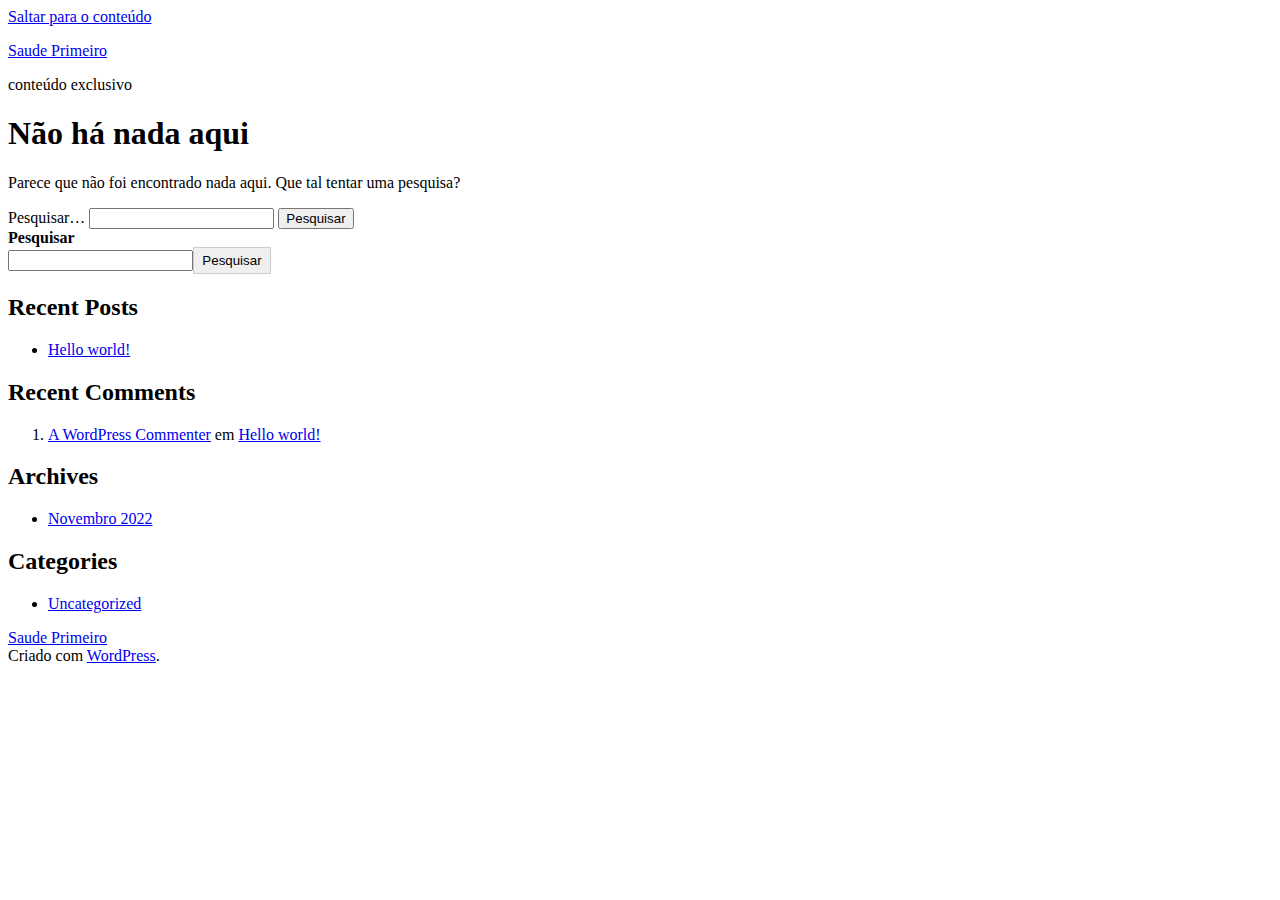
<file: saudeprimeiro.org/coquetel-espanhol/Trident/index.html>
<!doctype html>
<html lang="pt-PT" >
<head>
	<meta charset="UTF-8" />
	<meta name="viewport" content="width=device-width, initial-scale=1" />
	<title>Página não encontrada &#8211; Saude Primeiro</title>
<meta name='robots' content='max-image-preview:large' />
<link rel="alternate" type="application/rss+xml" title="Saude Primeiro &raquo; Feed" href="https://saudeprimeiro.org/feed/" />
<link rel="alternate" type="application/rss+xml" title="Saude Primeiro &raquo; Feed de comentários" href="https://saudeprimeiro.org/comments/feed/" />
<script>
window._wpemojiSettings = {"baseUrl":"https:\/\/s.w.org\/images\/core\/emoji\/14.0.0\/72x72\/","ext":".png","svgUrl":"https:\/\/s.w.org\/images\/core\/emoji\/14.0.0\/svg\/","svgExt":".svg","source":{"concatemoji":"https:\/\/saudeprimeiro.org\/wp-includes\/js\/wp-emoji-release.min.js?ver=6.1.1"}};
/*! This file is auto-generated */
!function(e,a,t){var n,r,o,i=a.createElement("canvas"),p=i.getContext&&i.getContext("2d");function s(e,t){var a=String.fromCharCode,e=(p.clearRect(0,0,i.width,i.height),p.fillText(a.apply(this,e),0,0),i.toDataURL());return p.clearRect(0,0,i.width,i.height),p.fillText(a.apply(this,t),0,0),e===i.toDataURL()}function c(e){var t=a.createElement("script");t.src=e,t.defer=t.type="text/javascript",a.getElementsByTagName("head")[0].appendChild(t)}for(o=Array("flag","emoji"),t.supports={everything:!0,everythingExceptFlag:!0},r=0;r<o.length;r++)t.supports[o[r]]=function(e){if(p&&p.fillText)switch(p.textBaseline="top",p.font="600 32px Arial",e){case"flag":return s([127987,65039,8205,9895,65039],[127987,65039,8203,9895,65039])?!1:!s([55356,56826,55356,56819],[55356,56826,8203,55356,56819])&&!s([55356,57332,56128,56423,56128,56418,56128,56421,56128,56430,56128,56423,56128,56447],[55356,57332,8203,56128,56423,8203,56128,56418,8203,56128,56421,8203,56128,56430,8203,56128,56423,8203,56128,56447]);case"emoji":return!s([129777,127995,8205,129778,127999],[129777,127995,8203,129778,127999])}return!1}(o[r]),t.supports.everything=t.supports.everything&&t.supports[o[r]],"flag"!==o[r]&&(t.supports.everythingExceptFlag=t.supports.everythingExceptFlag&&t.supports[o[r]]);t.supports.everythingExceptFlag=t.supports.everythingExceptFlag&&!t.supports.flag,t.DOMReady=!1,t.readyCallback=function(){t.DOMReady=!0},t.supports.everything||(n=function(){t.readyCallback()},a.addEventListener?(a.addEventListener("DOMContentLoaded",n,!1),e.addEventListener("load",n,!1)):(e.attachEvent("onload",n),a.attachEvent("onreadystatechange",function(){"complete"===a.readyState&&t.readyCallback()})),(e=t.source||{}).concatemoji?c(e.concatemoji):e.wpemoji&&e.twemoji&&(c(e.twemoji),c(e.wpemoji)))}(window,document,window._wpemojiSettings);
</script>
<style>
img.wp-smiley,
img.emoji {
	display: inline !important;
	border: none !important;
	box-shadow: none !important;
	height: 1em !important;
	width: 1em !important;
	margin: 0 0.07em !important;
	vertical-align: -0.1em !important;
	background: none !important;
	padding: 0 !important;
}
</style>
	<link rel='stylesheet' id='wp-block-library-css' href='https://saudeprimeiro.org/wp-includes/css/dist/block-library/style.min.css?ver=6.1.1' media='all' />
<style id='wp-block-library-theme-inline-css'>
.wp-block-audio figcaption{color:#555;font-size:13px;text-align:center}.is-dark-theme .wp-block-audio figcaption{color:hsla(0,0%,100%,.65)}.wp-block-audio{margin:0 0 1em}.wp-block-code{border:1px solid #ccc;border-radius:4px;font-family:Menlo,Consolas,monaco,monospace;padding:.8em 1em}.wp-block-embed figcaption{color:#555;font-size:13px;text-align:center}.is-dark-theme .wp-block-embed figcaption{color:hsla(0,0%,100%,.65)}.wp-block-embed{margin:0 0 1em}.blocks-gallery-caption{color:#555;font-size:13px;text-align:center}.is-dark-theme .blocks-gallery-caption{color:hsla(0,0%,100%,.65)}.wp-block-image figcaption{color:#555;font-size:13px;text-align:center}.is-dark-theme .wp-block-image figcaption{color:hsla(0,0%,100%,.65)}.wp-block-image{margin:0 0 1em}.wp-block-pullquote{border-top:4px solid;border-bottom:4px solid;margin-bottom:1.75em;color:currentColor}.wp-block-pullquote__citation,.wp-block-pullquote cite,.wp-block-pullquote footer{color:currentColor;text-transform:uppercase;font-size:.8125em;font-style:normal}.wp-block-quote{border-left:.25em solid;margin:0 0 1.75em;padding-left:1em}.wp-block-quote cite,.wp-block-quote footer{color:currentColor;font-size:.8125em;position:relative;font-style:normal}.wp-block-quote.has-text-align-right{border-left:none;border-right:.25em solid;padding-left:0;padding-right:1em}.wp-block-quote.has-text-align-center{border:none;padding-left:0}.wp-block-quote.is-large,.wp-block-quote.is-style-large,.wp-block-quote.is-style-plain{border:none}.wp-block-search .wp-block-search__label{font-weight:700}.wp-block-search__button{border:1px solid #ccc;padding:.375em .625em}:where(.wp-block-group.has-background){padding:1.25em 2.375em}.wp-block-separator.has-css-opacity{opacity:.4}.wp-block-separator{border:none;border-bottom:2px solid;margin-left:auto;margin-right:auto}.wp-block-separator.has-alpha-channel-opacity{opacity:1}.wp-block-separator:not(.is-style-wide):not(.is-style-dots){width:100px}.wp-block-separator.has-background:not(.is-style-dots){border-bottom:none;height:1px}.wp-block-separator.has-background:not(.is-style-wide):not(.is-style-dots){height:2px}.wp-block-table{margin:"0 0 1em 0"}.wp-block-table thead{border-bottom:3px solid}.wp-block-table tfoot{border-top:3px solid}.wp-block-table td,.wp-block-table th{word-break:normal}.wp-block-table figcaption{color:#555;font-size:13px;text-align:center}.is-dark-theme .wp-block-table figcaption{color:hsla(0,0%,100%,.65)}.wp-block-video figcaption{color:#555;font-size:13px;text-align:center}.is-dark-theme .wp-block-video figcaption{color:hsla(0,0%,100%,.65)}.wp-block-video{margin:0 0 1em}.wp-block-template-part.has-background{padding:1.25em 2.375em;margin-top:0;margin-bottom:0}
</style>
<link rel='stylesheet' id='classic-theme-styles-css' href='https://saudeprimeiro.org/wp-includes/css/classic-themes.min.css?ver=1' media='all' />
<style id='global-styles-inline-css'>
body{--wp--preset--color--black: #000000;--wp--preset--color--cyan-bluish-gray: #abb8c3;--wp--preset--color--white: #FFFFFF;--wp--preset--color--pale-pink: #f78da7;--wp--preset--color--vivid-red: #cf2e2e;--wp--preset--color--luminous-vivid-orange: #ff6900;--wp--preset--color--luminous-vivid-amber: #fcb900;--wp--preset--color--light-green-cyan: #7bdcb5;--wp--preset--color--vivid-green-cyan: #00d084;--wp--preset--color--pale-cyan-blue: #8ed1fc;--wp--preset--color--vivid-cyan-blue: #0693e3;--wp--preset--color--vivid-purple: #9b51e0;--wp--preset--color--dark-gray: #28303D;--wp--preset--color--gray: #39414D;--wp--preset--color--green: #D1E4DD;--wp--preset--color--blue: #D1DFE4;--wp--preset--color--purple: #D1D1E4;--wp--preset--color--red: #E4D1D1;--wp--preset--color--orange: #E4DAD1;--wp--preset--color--yellow: #EEEADD;--wp--preset--gradient--vivid-cyan-blue-to-vivid-purple: linear-gradient(135deg,rgba(6,147,227,1) 0%,rgb(155,81,224) 100%);--wp--preset--gradient--light-green-cyan-to-vivid-green-cyan: linear-gradient(135deg,rgb(122,220,180) 0%,rgb(0,208,130) 100%);--wp--preset--gradient--luminous-vivid-amber-to-luminous-vivid-orange: linear-gradient(135deg,rgba(252,185,0,1) 0%,rgba(255,105,0,1) 100%);--wp--preset--gradient--luminous-vivid-orange-to-vivid-red: linear-gradient(135deg,rgba(255,105,0,1) 0%,rgb(207,46,46) 100%);--wp--preset--gradient--very-light-gray-to-cyan-bluish-gray: linear-gradient(135deg,rgb(238,238,238) 0%,rgb(169,184,195) 100%);--wp--preset--gradient--cool-to-warm-spectrum: linear-gradient(135deg,rgb(74,234,220) 0%,rgb(151,120,209) 20%,rgb(207,42,186) 40%,rgb(238,44,130) 60%,rgb(251,105,98) 80%,rgb(254,248,76) 100%);--wp--preset--gradient--blush-light-purple: linear-gradient(135deg,rgb(255,206,236) 0%,rgb(152,150,240) 100%);--wp--preset--gradient--blush-bordeaux: linear-gradient(135deg,rgb(254,205,165) 0%,rgb(254,45,45) 50%,rgb(107,0,62) 100%);--wp--preset--gradient--luminous-dusk: linear-gradient(135deg,rgb(255,203,112) 0%,rgb(199,81,192) 50%,rgb(65,88,208) 100%);--wp--preset--gradient--pale-ocean: linear-gradient(135deg,rgb(255,245,203) 0%,rgb(182,227,212) 50%,rgb(51,167,181) 100%);--wp--preset--gradient--electric-grass: linear-gradient(135deg,rgb(202,248,128) 0%,rgb(113,206,126) 100%);--wp--preset--gradient--midnight: linear-gradient(135deg,rgb(2,3,129) 0%,rgb(40,116,252) 100%);--wp--preset--gradient--purple-to-yellow: linear-gradient(160deg, #D1D1E4 0%, #EEEADD 100%);--wp--preset--gradient--yellow-to-purple: linear-gradient(160deg, #EEEADD 0%, #D1D1E4 100%);--wp--preset--gradient--green-to-yellow: linear-gradient(160deg, #D1E4DD 0%, #EEEADD 100%);--wp--preset--gradient--yellow-to-green: linear-gradient(160deg, #EEEADD 0%, #D1E4DD 100%);--wp--preset--gradient--red-to-yellow: linear-gradient(160deg, #E4D1D1 0%, #EEEADD 100%);--wp--preset--gradient--yellow-to-red: linear-gradient(160deg, #EEEADD 0%, #E4D1D1 100%);--wp--preset--gradient--purple-to-red: linear-gradient(160deg, #D1D1E4 0%, #E4D1D1 100%);--wp--preset--gradient--red-to-purple: linear-gradient(160deg, #E4D1D1 0%, #D1D1E4 100%);--wp--preset--duotone--dark-grayscale: url('#wp-duotone-dark-grayscale');--wp--preset--duotone--grayscale: url('#wp-duotone-grayscale');--wp--preset--duotone--purple-yellow: url('#wp-duotone-purple-yellow');--wp--preset--duotone--blue-red: url('#wp-duotone-blue-red');--wp--preset--duotone--midnight: url('#wp-duotone-midnight');--wp--preset--duotone--magenta-yellow: url('#wp-duotone-magenta-yellow');--wp--preset--duotone--purple-green: url('#wp-duotone-purple-green');--wp--preset--duotone--blue-orange: url('#wp-duotone-blue-orange');--wp--preset--font-size--small: 18px;--wp--preset--font-size--medium: 20px;--wp--preset--font-size--large: 24px;--wp--preset--font-size--x-large: 42px;--wp--preset--font-size--extra-small: 16px;--wp--preset--font-size--normal: 20px;--wp--preset--font-size--extra-large: 40px;--wp--preset--font-size--huge: 96px;--wp--preset--font-size--gigantic: 144px;--wp--preset--spacing--20: 0.44rem;--wp--preset--spacing--30: 0.67rem;--wp--preset--spacing--40: 1rem;--wp--preset--spacing--50: 1.5rem;--wp--preset--spacing--60: 2.25rem;--wp--preset--spacing--70: 3.38rem;--wp--preset--spacing--80: 5.06rem;}:where(.is-layout-flex){gap: 0.5em;}body .is-layout-flow > .alignleft{float: left;margin-inline-start: 0;margin-inline-end: 2em;}body .is-layout-flow > .alignright{float: right;margin-inline-start: 2em;margin-inline-end: 0;}body .is-layout-flow > .aligncenter{margin-left: auto !important;margin-right: auto !important;}body .is-layout-constrained > .alignleft{float: left;margin-inline-start: 0;margin-inline-end: 2em;}body .is-layout-constrained > .alignright{float: right;margin-inline-start: 2em;margin-inline-end: 0;}body .is-layout-constrained > .aligncenter{margin-left: auto !important;margin-right: auto !important;}body .is-layout-constrained > :where(:not(.alignleft):not(.alignright):not(.alignfull)){max-width: var(--wp--style--global--content-size);margin-left: auto !important;margin-right: auto !important;}body .is-layout-constrained > .alignwide{max-width: var(--wp--style--global--wide-size);}body .is-layout-flex{display: flex;}body .is-layout-flex{flex-wrap: wrap;align-items: center;}body .is-layout-flex > *{margin: 0;}:where(.wp-block-columns.is-layout-flex){gap: 2em;}.has-black-color{color: var(--wp--preset--color--black) !important;}.has-cyan-bluish-gray-color{color: var(--wp--preset--color--cyan-bluish-gray) !important;}.has-white-color{color: var(--wp--preset--color--white) !important;}.has-pale-pink-color{color: var(--wp--preset--color--pale-pink) !important;}.has-vivid-red-color{color: var(--wp--preset--color--vivid-red) !important;}.has-luminous-vivid-orange-color{color: var(--wp--preset--color--luminous-vivid-orange) !important;}.has-luminous-vivid-amber-color{color: var(--wp--preset--color--luminous-vivid-amber) !important;}.has-light-green-cyan-color{color: var(--wp--preset--color--light-green-cyan) !important;}.has-vivid-green-cyan-color{color: var(--wp--preset--color--vivid-green-cyan) !important;}.has-pale-cyan-blue-color{color: var(--wp--preset--color--pale-cyan-blue) !important;}.has-vivid-cyan-blue-color{color: var(--wp--preset--color--vivid-cyan-blue) !important;}.has-vivid-purple-color{color: var(--wp--preset--color--vivid-purple) !important;}.has-black-background-color{background-color: var(--wp--preset--color--black) !important;}.has-cyan-bluish-gray-background-color{background-color: var(--wp--preset--color--cyan-bluish-gray) !important;}.has-white-background-color{background-color: var(--wp--preset--color--white) !important;}.has-pale-pink-background-color{background-color: var(--wp--preset--color--pale-pink) !important;}.has-vivid-red-background-color{background-color: var(--wp--preset--color--vivid-red) !important;}.has-luminous-vivid-orange-background-color{background-color: var(--wp--preset--color--luminous-vivid-orange) !important;}.has-luminous-vivid-amber-background-color{background-color: var(--wp--preset--color--luminous-vivid-amber) !important;}.has-light-green-cyan-background-color{background-color: var(--wp--preset--color--light-green-cyan) !important;}.has-vivid-green-cyan-background-color{background-color: var(--wp--preset--color--vivid-green-cyan) !important;}.has-pale-cyan-blue-background-color{background-color: var(--wp--preset--color--pale-cyan-blue) !important;}.has-vivid-cyan-blue-background-color{background-color: var(--wp--preset--color--vivid-cyan-blue) !important;}.has-vivid-purple-background-color{background-color: var(--wp--preset--color--vivid-purple) !important;}.has-black-border-color{border-color: var(--wp--preset--color--black) !important;}.has-cyan-bluish-gray-border-color{border-color: var(--wp--preset--color--cyan-bluish-gray) !important;}.has-white-border-color{border-color: var(--wp--preset--color--white) !important;}.has-pale-pink-border-color{border-color: var(--wp--preset--color--pale-pink) !important;}.has-vivid-red-border-color{border-color: var(--wp--preset--color--vivid-red) !important;}.has-luminous-vivid-orange-border-color{border-color: var(--wp--preset--color--luminous-vivid-orange) !important;}.has-luminous-vivid-amber-border-color{border-color: var(--wp--preset--color--luminous-vivid-amber) !important;}.has-light-green-cyan-border-color{border-color: var(--wp--preset--color--light-green-cyan) !important;}.has-vivid-green-cyan-border-color{border-color: var(--wp--preset--color--vivid-green-cyan) !important;}.has-pale-cyan-blue-border-color{border-color: var(--wp--preset--color--pale-cyan-blue) !important;}.has-vivid-cyan-blue-border-color{border-color: var(--wp--preset--color--vivid-cyan-blue) !important;}.has-vivid-purple-border-color{border-color: var(--wp--preset--color--vivid-purple) !important;}.has-vivid-cyan-blue-to-vivid-purple-gradient-background{background: var(--wp--preset--gradient--vivid-cyan-blue-to-vivid-purple) !important;}.has-light-green-cyan-to-vivid-green-cyan-gradient-background{background: var(--wp--preset--gradient--light-green-cyan-to-vivid-green-cyan) !important;}.has-luminous-vivid-amber-to-luminous-vivid-orange-gradient-background{background: var(--wp--preset--gradient--luminous-vivid-amber-to-luminous-vivid-orange) !important;}.has-luminous-vivid-orange-to-vivid-red-gradient-background{background: var(--wp--preset--gradient--luminous-vivid-orange-to-vivid-red) !important;}.has-very-light-gray-to-cyan-bluish-gray-gradient-background{background: var(--wp--preset--gradient--very-light-gray-to-cyan-bluish-gray) !important;}.has-cool-to-warm-spectrum-gradient-background{background: var(--wp--preset--gradient--cool-to-warm-spectrum) !important;}.has-blush-light-purple-gradient-background{background: var(--wp--preset--gradient--blush-light-purple) !important;}.has-blush-bordeaux-gradient-background{background: var(--wp--preset--gradient--blush-bordeaux) !important;}.has-luminous-dusk-gradient-background{background: var(--wp--preset--gradient--luminous-dusk) !important;}.has-pale-ocean-gradient-background{background: var(--wp--preset--gradient--pale-ocean) !important;}.has-electric-grass-gradient-background{background: var(--wp--preset--gradient--electric-grass) !important;}.has-midnight-gradient-background{background: var(--wp--preset--gradient--midnight) !important;}.has-small-font-size{font-size: var(--wp--preset--font-size--small) !important;}.has-medium-font-size{font-size: var(--wp--preset--font-size--medium) !important;}.has-large-font-size{font-size: var(--wp--preset--font-size--large) !important;}.has-x-large-font-size{font-size: var(--wp--preset--font-size--x-large) !important;}
.wp-block-navigation a:where(:not(.wp-element-button)){color: inherit;}
:where(.wp-block-columns.is-layout-flex){gap: 2em;}
.wp-block-pullquote{font-size: 1.5em;line-height: 1.6;}
</style>
<link rel='stylesheet' id='twenty-twenty-one-style-css' href='https://saudeprimeiro.org/wp-content/themes/twentytwentyone/style.css?ver=1.7' media='all' />
<link rel='stylesheet' id='twenty-twenty-one-print-style-css' href='https://saudeprimeiro.org/wp-content/themes/twentytwentyone/assets/css/print.css?ver=1.7' media='print' />
<link rel="https://api.w.org/" href="https://saudeprimeiro.org/wp-json/" /><link rel="EditURI" type="application/rsd+xml" title="RSD" href="https://saudeprimeiro.org/xmlrpc.php?rsd" />
<link rel="wlwmanifest" type="application/wlwmanifest+xml" href="https://saudeprimeiro.org/wp-includes/wlwmanifest.xml" />
<meta name="generator" content="WordPress 6.1.1" />
<meta name="cdp-version" content="1.3.4" /><!-- Google tag (gtag.js) -->
<script async src="https://www.googletagmanager.com/gtag/js?id=G-9449QSEQCD"></script>
<script>
  window.dataLayer = window.dataLayer || [];
  function gtag(){dataLayer.push(arguments);}
  gtag('js', new Date());

  gtag('config', 'G-9449QSEQCD');
</script>

<link rel="prerender" href="https://scripts.converteai.net/799710b8-6f84-4221-b650-ce0417f3dd50/players/637e392606deba000b064884/embed.html">
<link rel="preload" href="https://scripts.converteai.net/799710b8-6f84-4221-b650-ce0417f3dd50/players/637e392606deba000b064884/player.js" as="script">
<link rel="preload" href="https://cdn.converteai.net/lib/js/smartplayer/v1/smartplayer.min.js" as="script">
<link rel="preload" href="https://images.converteai.net/799710b8-6f84-4221-b650-ce0417f3dd50/players/637e392606deba000b064884/thumbnail.jpg" as="image">
<link rel="preload" href="https://cdn.converteai.net/799710b8-6f84-4221-b650-ce0417f3dd50/637e391e0539470009a34c82/playlist.m3u8" as="fetch">
<link rel="dns-prefetch" href="https://cdn.converteai.net">
<link rel="dns-prefetch" href="https://scripts.converteai.net">
<link rel="dns-prefetch" href="https://images.converteai.net">
<link rel="dns-prefetch" href="https://api.vturb.com.br">
</head>

<body class="error404 wp-embed-responsive is-light-theme no-js hfeed elementor-default elementor-kit-5">
<svg xmlns="http://www.w3.org/2000/svg" viewBox="0 0 0 0" width="0" height="0" focusable="false" role="none" style="visibility: hidden; position: absolute; left: -9999px; overflow: hidden;" ><defs><filter id="wp-duotone-dark-grayscale"><feColorMatrix color-interpolation-filters="sRGB" type="matrix" values=" .299 .587 .114 0 0 .299 .587 .114 0 0 .299 .587 .114 0 0 .299 .587 .114 0 0 " /><feComponentTransfer color-interpolation-filters="sRGB" ><feFuncR type="table" tableValues="0 0.49803921568627" /><feFuncG type="table" tableValues="0 0.49803921568627" /><feFuncB type="table" tableValues="0 0.49803921568627" /><feFuncA type="table" tableValues="1 1" /></feComponentTransfer><feComposite in2="SourceGraphic" operator="in" /></filter></defs></svg><svg xmlns="http://www.w3.org/2000/svg" viewBox="0 0 0 0" width="0" height="0" focusable="false" role="none" style="visibility: hidden; position: absolute; left: -9999px; overflow: hidden;" ><defs><filter id="wp-duotone-grayscale"><feColorMatrix color-interpolation-filters="sRGB" type="matrix" values=" .299 .587 .114 0 0 .299 .587 .114 0 0 .299 .587 .114 0 0 .299 .587 .114 0 0 " /><feComponentTransfer color-interpolation-filters="sRGB" ><feFuncR type="table" tableValues="0 1" /><feFuncG type="table" tableValues="0 1" /><feFuncB type="table" tableValues="0 1" /><feFuncA type="table" tableValues="1 1" /></feComponentTransfer><feComposite in2="SourceGraphic" operator="in" /></filter></defs></svg><svg xmlns="http://www.w3.org/2000/svg" viewBox="0 0 0 0" width="0" height="0" focusable="false" role="none" style="visibility: hidden; position: absolute; left: -9999px; overflow: hidden;" ><defs><filter id="wp-duotone-purple-yellow"><feColorMatrix color-interpolation-filters="sRGB" type="matrix" values=" .299 .587 .114 0 0 .299 .587 .114 0 0 .299 .587 .114 0 0 .299 .587 .114 0 0 " /><feComponentTransfer color-interpolation-filters="sRGB" ><feFuncR type="table" tableValues="0.54901960784314 0.98823529411765" /><feFuncG type="table" tableValues="0 1" /><feFuncB type="table" tableValues="0.71764705882353 0.25490196078431" /><feFuncA type="table" tableValues="1 1" /></feComponentTransfer><feComposite in2="SourceGraphic" operator="in" /></filter></defs></svg><svg xmlns="http://www.w3.org/2000/svg" viewBox="0 0 0 0" width="0" height="0" focusable="false" role="none" style="visibility: hidden; position: absolute; left: -9999px; overflow: hidden;" ><defs><filter id="wp-duotone-blue-red"><feColorMatrix color-interpolation-filters="sRGB" type="matrix" values=" .299 .587 .114 0 0 .299 .587 .114 0 0 .299 .587 .114 0 0 .299 .587 .114 0 0 " /><feComponentTransfer color-interpolation-filters="sRGB" ><feFuncR type="table" tableValues="0 1" /><feFuncG type="table" tableValues="0 0.27843137254902" /><feFuncB type="table" tableValues="0.5921568627451 0.27843137254902" /><feFuncA type="table" tableValues="1 1" /></feComponentTransfer><feComposite in2="SourceGraphic" operator="in" /></filter></defs></svg><svg xmlns="http://www.w3.org/2000/svg" viewBox="0 0 0 0" width="0" height="0" focusable="false" role="none" style="visibility: hidden; position: absolute; left: -9999px; overflow: hidden;" ><defs><filter id="wp-duotone-midnight"><feColorMatrix color-interpolation-filters="sRGB" type="matrix" values=" .299 .587 .114 0 0 .299 .587 .114 0 0 .299 .587 .114 0 0 .299 .587 .114 0 0 " /><feComponentTransfer color-interpolation-filters="sRGB" ><feFuncR type="table" tableValues="0 0" /><feFuncG type="table" tableValues="0 0.64705882352941" /><feFuncB type="table" tableValues="0 1" /><feFuncA type="table" tableValues="1 1" /></feComponentTransfer><feComposite in2="SourceGraphic" operator="in" /></filter></defs></svg><svg xmlns="http://www.w3.org/2000/svg" viewBox="0 0 0 0" width="0" height="0" focusable="false" role="none" style="visibility: hidden; position: absolute; left: -9999px; overflow: hidden;" ><defs><filter id="wp-duotone-magenta-yellow"><feColorMatrix color-interpolation-filters="sRGB" type="matrix" values=" .299 .587 .114 0 0 .299 .587 .114 0 0 .299 .587 .114 0 0 .299 .587 .114 0 0 " /><feComponentTransfer color-interpolation-filters="sRGB" ><feFuncR type="table" tableValues="0.78039215686275 1" /><feFuncG type="table" tableValues="0 0.94901960784314" /><feFuncB type="table" tableValues="0.35294117647059 0.47058823529412" /><feFuncA type="table" tableValues="1 1" /></feComponentTransfer><feComposite in2="SourceGraphic" operator="in" /></filter></defs></svg><svg xmlns="http://www.w3.org/2000/svg" viewBox="0 0 0 0" width="0" height="0" focusable="false" role="none" style="visibility: hidden; position: absolute; left: -9999px; overflow: hidden;" ><defs><filter id="wp-duotone-purple-green"><feColorMatrix color-interpolation-filters="sRGB" type="matrix" values=" .299 .587 .114 0 0 .299 .587 .114 0 0 .299 .587 .114 0 0 .299 .587 .114 0 0 " /><feComponentTransfer color-interpolation-filters="sRGB" ><feFuncR type="table" tableValues="0.65098039215686 0.40392156862745" /><feFuncG type="table" tableValues="0 1" /><feFuncB type="table" tableValues="0.44705882352941 0.4" /><feFuncA type="table" tableValues="1 1" /></feComponentTransfer><feComposite in2="SourceGraphic" operator="in" /></filter></defs></svg><svg xmlns="http://www.w3.org/2000/svg" viewBox="0 0 0 0" width="0" height="0" focusable="false" role="none" style="visibility: hidden; position: absolute; left: -9999px; overflow: hidden;" ><defs><filter id="wp-duotone-blue-orange"><feColorMatrix color-interpolation-filters="sRGB" type="matrix" values=" .299 .587 .114 0 0 .299 .587 .114 0 0 .299 .587 .114 0 0 .299 .587 .114 0 0 " /><feComponentTransfer color-interpolation-filters="sRGB" ><feFuncR type="table" tableValues="0.098039215686275 1" /><feFuncG type="table" tableValues="0 0.66274509803922" /><feFuncB type="table" tableValues="0.84705882352941 0.41960784313725" /><feFuncA type="table" tableValues="1 1" /></feComponentTransfer><feComposite in2="SourceGraphic" operator="in" /></filter></defs></svg><div id="page" class="site">
	<a class="skip-link screen-reader-text" href="#content">Saltar para o conteúdo</a>

	
<header id="masthead" class="site-header has-title-and-tagline">

	

<div class="site-branding">

	
						<p class="site-title"><a href="https://saudeprimeiro.org/">Saude Primeiro</a></p>
			
			<p class="site-description">
			conte&uacute;do exclusivo		</p>
	</div><!-- .site-branding -->
	

</header><!-- #masthead -->

	<div id="content" class="site-content">
		<div id="primary" class="content-area">
			<main id="main" class="site-main">

	<header class="page-header alignwide">
		<h1 class="page-title">Não há nada aqui</h1>
	</header><!-- .page-header -->

	<div class="error-404 not-found default-max-width">
		<div class="page-content">
			<p>Parece que não foi encontrado nada aqui. Que tal tentar uma pesquisa?</p>
			<form role="search"  method="get" class="search-form" action="https://saudeprimeiro.org/">
	<label for="search-form-1">Pesquisar&hellip;</label>
	<input type="search" id="search-form-1" class="search-field" value="" name="s" />
	<input type="submit" class="search-submit" value="Pesquisar" />
</form>
		</div><!-- .page-content -->
	</div><!-- .error-404 -->

			</main><!-- #main -->
		</div><!-- #primary -->
	</div><!-- #content -->

	
	<aside class="widget-area">
		<section id="block-2" class="widget widget_block widget_search"><form role="search" method="get" action="https://saudeprimeiro.org/" class="wp-block-search__button-outside wp-block-search__text-button wp-block-search"><label for="wp-block-search__input-2" class="wp-block-search__label" >Pesquisar</label><div class="wp-block-search__inside-wrapper " ><input type="search" id="wp-block-search__input-2" class="wp-block-search__input wp-block-search__input" name="s" value="" placeholder=""  required /><button type="submit" class="wp-block-search__button wp-element-button"  >Pesquisar</button></div></form></section><section id="block-3" class="widget widget_block"><div class="is-layout-flow wp-block-group"><div class="wp-block-group__inner-container"><h2>Recent Posts</h2><ul class="wp-block-latest-posts__list wp-block-latest-posts"><li><a class="wp-block-latest-posts__post-title" href="https://saudeprimeiro.org/2022/11/08/hello-world/">Hello world!</a></li>
</ul></div></div></section><section id="block-4" class="widget widget_block"><div class="is-layout-flow wp-block-group"><div class="wp-block-group__inner-container"><h2>Recent Comments</h2><ol class="wp-block-latest-comments"><li class="wp-block-latest-comments__comment"><article><footer class="wp-block-latest-comments__comment-meta"><a class="wp-block-latest-comments__comment-author" href="https://wordpress.org/">A WordPress Commenter</a> em <a class="wp-block-latest-comments__comment-link" href="https://saudeprimeiro.org/2022/11/08/hello-world/#comment-1">Hello world!</a></footer></article></li></ol></div></div></section><section id="block-5" class="widget widget_block"><div class="is-layout-flow wp-block-group"><div class="wp-block-group__inner-container"><h2>Archives</h2><ul class=" wp-block-archives-list wp-block-archives">	<li><a href='https://saudeprimeiro.org/2022/11/'>Novembro 2022</a></li>
</ul></div></div></section><section id="block-6" class="widget widget_block"><div class="is-layout-flow wp-block-group"><div class="wp-block-group__inner-container"><h2>Categories</h2><ul class="wp-block-categories-list wp-block-categories">	<li class="cat-item cat-item-1"><a href="https://saudeprimeiro.org/category/uncategorized/">Uncategorized</a>
</li>
</ul></div></div></section>	</aside><!-- .widget-area -->

	
	<footer id="colophon" class="site-footer">

				<div class="site-info">
			<div class="site-name">
																						<a href="https://saudeprimeiro.org/">Saude Primeiro</a>
																		</div><!-- .site-name -->

			
			<div class="powered-by">
				Criado com <a href="https://pt.wordpress.org/">WordPress</a>.			</div><!-- .powered-by -->

		</div><!-- .site-info -->
	</footer><!-- #colophon -->

</div><!-- #page -->

<script>document.body.classList.remove("no-js");</script>	<script>
	if ( -1 !== navigator.userAgent.indexOf( 'MSIE' ) || -1 !== navigator.appVersion.indexOf( 'Trident/' ) ) {
		document.body.classList.add( 'is-IE' );
	}
	</script>
	<script id='twenty-twenty-one-ie11-polyfills-js-after'>
( Element.prototype.matches && Element.prototype.closest && window.NodeList && NodeList.prototype.forEach ) || document.write( '<script src="https://saudeprimeiro.org/wp-content/themes/twentytwentyone/assets/js/polyfills.js?ver=1.7"></scr' + 'ipt>' );
</script>
<script src='https://saudeprimeiro.org/wp-content/themes/twentytwentyone/assets/js/responsive-embeds.js?ver=1.7' id='twenty-twenty-one-responsive-embeds-script-js'></script>
		<script>
		/(trident|msie)/i.test(navigator.userAgent)&&document.getElementById&&window.addEventListener&&window.addEventListener("hashchange",(function(){var t,e=location.hash.substring(1);/^[A-z0-9_-]+$/.test(e)&&(t=document.getElementById(e))&&(/^(?:a|select|input|button|textarea)$/i.test(t.tagName)||(t.tabIndex=-1),t.focus())}),!1);
		</script>
		
</body>
</html>
</file>
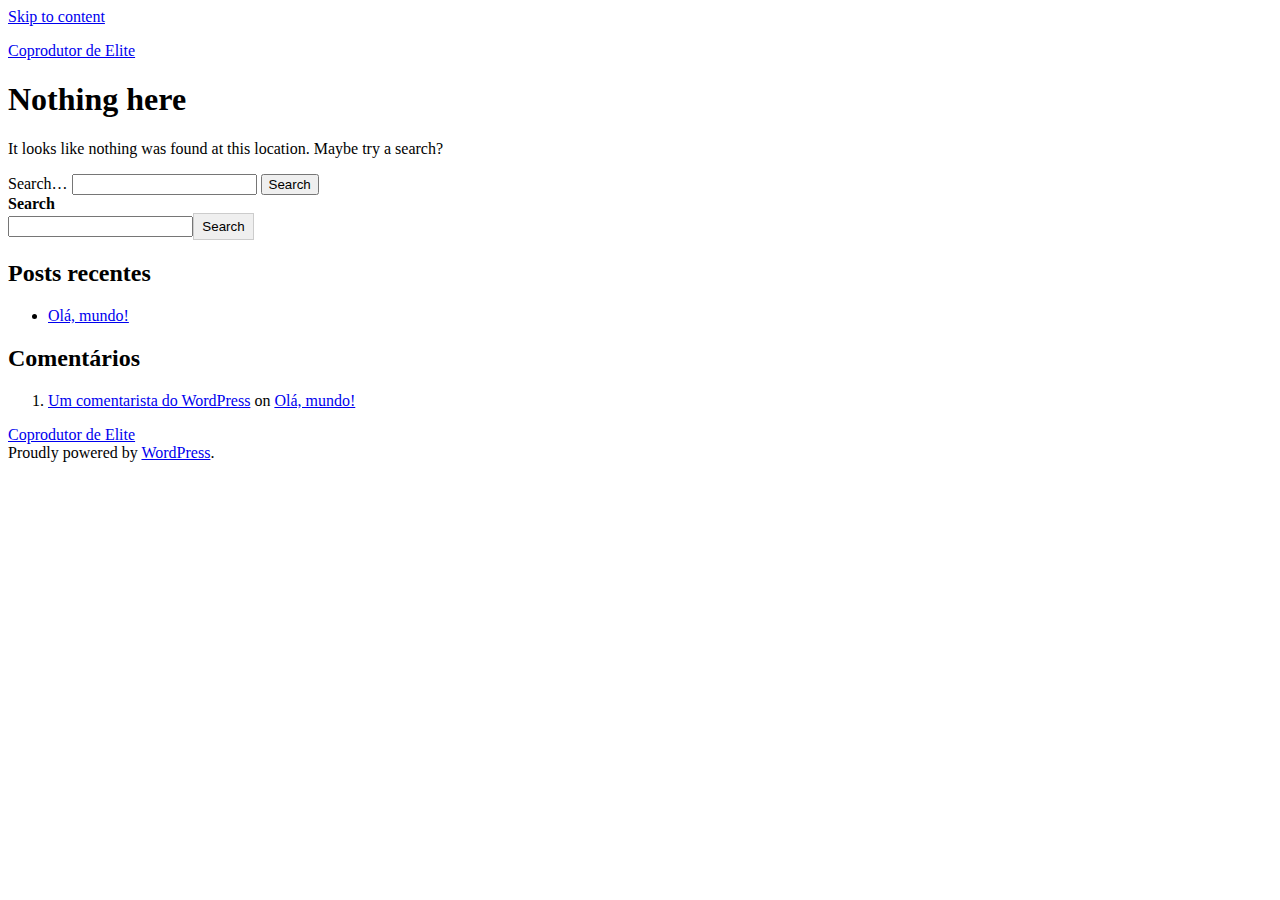
<file: coprodutordeelite.com/wp-content/uploads/2022/01/likes.html>
<!doctype html>
<html lang="en-US">
<head>
<meta charset="UTF-8" />
<meta name="viewport" content="width=device-width, initial-scale=1" />
<title>Page not found &#8211; Coprodutor de Elite</title>
<meta name='robots' content='max-image-preview:large' />

<script data-cfasync="false" data-pagespeed-no-defer type="text/javascript">//<![CDATA[
	var gtm4wp_datalayer_name = "dataLayer";
	var dataLayer = dataLayer || [];
//]]>
</script>
<script type='application/javascript'>console.log('PixelYourSite Free version 8.2.11');</script>
<link rel="alternate" type="application/rss+xml" title="Coprodutor de Elite &raquo; Feed" href="https://coprodutordeelite.com/feed/" />
<link rel="alternate" type="application/rss+xml" title="Coprodutor de Elite &raquo; Comments Feed" href="https://coprodutordeelite.com/comments/feed/" />
<script>
window._wpemojiSettings = {"baseUrl":"https:\/\/s.w.org\/images\/core\/emoji\/14.0.0\/72x72\/","ext":".png","svgUrl":"https:\/\/s.w.org\/images\/core\/emoji\/14.0.0\/svg\/","svgExt":".svg","source":{"concatemoji":"https:\/\/coprodutordeelite.com\/wp-includes\/js\/wp-emoji-release.min.js?ver=6.1.1"}};
/*! This file is auto-generated */
!function(e,a,t){var n,r,o,i=a.createElement("canvas"),p=i.getContext&&i.getContext("2d");function s(e,t){var a=String.fromCharCode,e=(p.clearRect(0,0,i.width,i.height),p.fillText(a.apply(this,e),0,0),i.toDataURL());return p.clearRect(0,0,i.width,i.height),p.fillText(a.apply(this,t),0,0),e===i.toDataURL()}function c(e){var t=a.createElement("script");t.src=e,t.defer=t.type="text/javascript",a.getElementsByTagName("head")[0].appendChild(t)}for(o=Array("flag","emoji"),t.supports={everything:!0,everythingExceptFlag:!0},r=0;r<o.length;r++)t.supports[o[r]]=function(e){if(p&&p.fillText)switch(p.textBaseline="top",p.font="600 32px Arial",e){case"flag":return s([127987,65039,8205,9895,65039],[127987,65039,8203,9895,65039])?!1:!s([55356,56826,55356,56819],[55356,56826,8203,55356,56819])&&!s([55356,57332,56128,56423,56128,56418,56128,56421,56128,56430,56128,56423,56128,56447],[55356,57332,8203,56128,56423,8203,56128,56418,8203,56128,56421,8203,56128,56430,8203,56128,56423,8203,56128,56447]);case"emoji":return!s([129777,127995,8205,129778,127999],[129777,127995,8203,129778,127999])}return!1}(o[r]),t.supports.everything=t.supports.everything&&t.supports[o[r]],"flag"!==o[r]&&(t.supports.everythingExceptFlag=t.supports.everythingExceptFlag&&t.supports[o[r]]);t.supports.everythingExceptFlag=t.supports.everythingExceptFlag&&!t.supports.flag,t.DOMReady=!1,t.readyCallback=function(){t.DOMReady=!0},t.supports.everything||(n=function(){t.readyCallback()},a.addEventListener?(a.addEventListener("DOMContentLoaded",n,!1),e.addEventListener("load",n,!1)):(e.attachEvent("onload",n),a.attachEvent("onreadystatechange",function(){"complete"===a.readyState&&t.readyCallback()})),(e=t.source||{}).concatemoji?c(e.concatemoji):e.wpemoji&&e.twemoji&&(c(e.twemoji),c(e.wpemoji)))}(window,document,window._wpemojiSettings);
</script>
<style>
img.wp-smiley,
img.emoji {
	display: inline !important;
	border: none !important;
	box-shadow: none !important;
	height: 1em !important;
	width: 1em !important;
	margin: 0 0.07em !important;
	vertical-align: -0.1em !important;
	background: none !important;
	padding: 0 !important;
}
</style>
<link rel='stylesheet' id='wp-block-library-css' href='https://coprodutordeelite.com/wp-includes/css/dist/block-library/style.min.css?ver=6.1.1' media='all' />
<style id='wp-block-library-theme-inline-css'>
.wp-block-audio figcaption{color:#555;font-size:13px;text-align:center}.is-dark-theme .wp-block-audio figcaption{color:hsla(0,0%,100%,.65)}.wp-block-audio{margin:0 0 1em}.wp-block-code{border:1px solid #ccc;border-radius:4px;font-family:Menlo,Consolas,monaco,monospace;padding:.8em 1em}.wp-block-embed figcaption{color:#555;font-size:13px;text-align:center}.is-dark-theme .wp-block-embed figcaption{color:hsla(0,0%,100%,.65)}.wp-block-embed{margin:0 0 1em}.blocks-gallery-caption{color:#555;font-size:13px;text-align:center}.is-dark-theme .blocks-gallery-caption{color:hsla(0,0%,100%,.65)}.wp-block-image figcaption{color:#555;font-size:13px;text-align:center}.is-dark-theme .wp-block-image figcaption{color:hsla(0,0%,100%,.65)}.wp-block-image{margin:0 0 1em}.wp-block-pullquote{border-top:4px solid;border-bottom:4px solid;margin-bottom:1.75em;color:currentColor}.wp-block-pullquote__citation,.wp-block-pullquote cite,.wp-block-pullquote footer{color:currentColor;text-transform:uppercase;font-size:.8125em;font-style:normal}.wp-block-quote{border-left:.25em solid;margin:0 0 1.75em;padding-left:1em}.wp-block-quote cite,.wp-block-quote footer{color:currentColor;font-size:.8125em;position:relative;font-style:normal}.wp-block-quote.has-text-align-right{border-left:none;border-right:.25em solid;padding-left:0;padding-right:1em}.wp-block-quote.has-text-align-center{border:none;padding-left:0}.wp-block-quote.is-large,.wp-block-quote.is-style-large,.wp-block-quote.is-style-plain{border:none}.wp-block-search .wp-block-search__label{font-weight:700}.wp-block-search__button{border:1px solid #ccc;padding:.375em .625em}:where(.wp-block-group.has-background){padding:1.25em 2.375em}.wp-block-separator.has-css-opacity{opacity:.4}.wp-block-separator{border:none;border-bottom:2px solid;margin-left:auto;margin-right:auto}.wp-block-separator.has-alpha-channel-opacity{opacity:1}.wp-block-separator:not(.is-style-wide):not(.is-style-dots){width:100px}.wp-block-separator.has-background:not(.is-style-dots){border-bottom:none;height:1px}.wp-block-separator.has-background:not(.is-style-wide):not(.is-style-dots){height:2px}.wp-block-table{margin:"0 0 1em 0"}.wp-block-table thead{border-bottom:3px solid}.wp-block-table tfoot{border-top:3px solid}.wp-block-table td,.wp-block-table th{word-break:normal}.wp-block-table figcaption{color:#555;font-size:13px;text-align:center}.is-dark-theme .wp-block-table figcaption{color:hsla(0,0%,100%,.65)}.wp-block-video figcaption{color:#555;font-size:13px;text-align:center}.is-dark-theme .wp-block-video figcaption{color:hsla(0,0%,100%,.65)}.wp-block-video{margin:0 0 1em}.wp-block-template-part.has-background{padding:1.25em 2.375em;margin-top:0;margin-bottom:0}
</style>
<link rel='stylesheet' id='classic-theme-styles-css' href='https://coprodutordeelite.com/wp-includes/css/classic-themes.min.css?ver=1' media='all' />
<style id='global-styles-inline-css'>
body{--wp--preset--color--black: #000000;--wp--preset--color--cyan-bluish-gray: #abb8c3;--wp--preset--color--white: #FFFFFF;--wp--preset--color--pale-pink: #f78da7;--wp--preset--color--vivid-red: #cf2e2e;--wp--preset--color--luminous-vivid-orange: #ff6900;--wp--preset--color--luminous-vivid-amber: #fcb900;--wp--preset--color--light-green-cyan: #7bdcb5;--wp--preset--color--vivid-green-cyan: #00d084;--wp--preset--color--pale-cyan-blue: #8ed1fc;--wp--preset--color--vivid-cyan-blue: #0693e3;--wp--preset--color--vivid-purple: #9b51e0;--wp--preset--color--dark-gray: #28303D;--wp--preset--color--gray: #39414D;--wp--preset--color--green: #D1E4DD;--wp--preset--color--blue: #D1DFE4;--wp--preset--color--purple: #D1D1E4;--wp--preset--color--red: #E4D1D1;--wp--preset--color--orange: #E4DAD1;--wp--preset--color--yellow: #EEEADD;--wp--preset--gradient--vivid-cyan-blue-to-vivid-purple: linear-gradient(135deg,rgba(6,147,227,1) 0%,rgb(155,81,224) 100%);--wp--preset--gradient--light-green-cyan-to-vivid-green-cyan: linear-gradient(135deg,rgb(122,220,180) 0%,rgb(0,208,130) 100%);--wp--preset--gradient--luminous-vivid-amber-to-luminous-vivid-orange: linear-gradient(135deg,rgba(252,185,0,1) 0%,rgba(255,105,0,1) 100%);--wp--preset--gradient--luminous-vivid-orange-to-vivid-red: linear-gradient(135deg,rgba(255,105,0,1) 0%,rgb(207,46,46) 100%);--wp--preset--gradient--very-light-gray-to-cyan-bluish-gray: linear-gradient(135deg,rgb(238,238,238) 0%,rgb(169,184,195) 100%);--wp--preset--gradient--cool-to-warm-spectrum: linear-gradient(135deg,rgb(74,234,220) 0%,rgb(151,120,209) 20%,rgb(207,42,186) 40%,rgb(238,44,130) 60%,rgb(251,105,98) 80%,rgb(254,248,76) 100%);--wp--preset--gradient--blush-light-purple: linear-gradient(135deg,rgb(255,206,236) 0%,rgb(152,150,240) 100%);--wp--preset--gradient--blush-bordeaux: linear-gradient(135deg,rgb(254,205,165) 0%,rgb(254,45,45) 50%,rgb(107,0,62) 100%);--wp--preset--gradient--luminous-dusk: linear-gradient(135deg,rgb(255,203,112) 0%,rgb(199,81,192) 50%,rgb(65,88,208) 100%);--wp--preset--gradient--pale-ocean: linear-gradient(135deg,rgb(255,245,203) 0%,rgb(182,227,212) 50%,rgb(51,167,181) 100%);--wp--preset--gradient--electric-grass: linear-gradient(135deg,rgb(202,248,128) 0%,rgb(113,206,126) 100%);--wp--preset--gradient--midnight: linear-gradient(135deg,rgb(2,3,129) 0%,rgb(40,116,252) 100%);--wp--preset--gradient--purple-to-yellow: linear-gradient(160deg, #D1D1E4 0%, #EEEADD 100%);--wp--preset--gradient--yellow-to-purple: linear-gradient(160deg, #EEEADD 0%, #D1D1E4 100%);--wp--preset--gradient--green-to-yellow: linear-gradient(160deg, #D1E4DD 0%, #EEEADD 100%);--wp--preset--gradient--yellow-to-green: linear-gradient(160deg, #EEEADD 0%, #D1E4DD 100%);--wp--preset--gradient--red-to-yellow: linear-gradient(160deg, #E4D1D1 0%, #EEEADD 100%);--wp--preset--gradient--yellow-to-red: linear-gradient(160deg, #EEEADD 0%, #E4D1D1 100%);--wp--preset--gradient--purple-to-red: linear-gradient(160deg, #D1D1E4 0%, #E4D1D1 100%);--wp--preset--gradient--red-to-purple: linear-gradient(160deg, #E4D1D1 0%, #D1D1E4 100%);--wp--preset--duotone--dark-grayscale: url('#wp-duotone-dark-grayscale');--wp--preset--duotone--grayscale: url('#wp-duotone-grayscale');--wp--preset--duotone--purple-yellow: url('#wp-duotone-purple-yellow');--wp--preset--duotone--blue-red: url('#wp-duotone-blue-red');--wp--preset--duotone--midnight: url('#wp-duotone-midnight');--wp--preset--duotone--magenta-yellow: url('#wp-duotone-magenta-yellow');--wp--preset--duotone--purple-green: url('#wp-duotone-purple-green');--wp--preset--duotone--blue-orange: url('#wp-duotone-blue-orange');--wp--preset--font-size--small: 18px;--wp--preset--font-size--medium: 20px;--wp--preset--font-size--large: 24px;--wp--preset--font-size--x-large: 42px;--wp--preset--font-size--extra-small: 16px;--wp--preset--font-size--normal: 20px;--wp--preset--font-size--extra-large: 40px;--wp--preset--font-size--huge: 96px;--wp--preset--font-size--gigantic: 144px;--wp--preset--spacing--20: 0.44rem;--wp--preset--spacing--30: 0.67rem;--wp--preset--spacing--40: 1rem;--wp--preset--spacing--50: 1.5rem;--wp--preset--spacing--60: 2.25rem;--wp--preset--spacing--70: 3.38rem;--wp--preset--spacing--80: 5.06rem;}:where(.is-layout-flex){gap: 0.5em;}body .is-layout-flow > .alignleft{float: left;margin-inline-start: 0;margin-inline-end: 2em;}body .is-layout-flow > .alignright{float: right;margin-inline-start: 2em;margin-inline-end: 0;}body .is-layout-flow > .aligncenter{margin-left: auto !important;margin-right: auto !important;}body .is-layout-constrained > .alignleft{float: left;margin-inline-start: 0;margin-inline-end: 2em;}body .is-layout-constrained > .alignright{float: right;margin-inline-start: 2em;margin-inline-end: 0;}body .is-layout-constrained > .aligncenter{margin-left: auto !important;margin-right: auto !important;}body .is-layout-constrained > :where(:not(.alignleft):not(.alignright):not(.alignfull)){max-width: var(--wp--style--global--content-size);margin-left: auto !important;margin-right: auto !important;}body .is-layout-constrained > .alignwide{max-width: var(--wp--style--global--wide-size);}body .is-layout-flex{display: flex;}body .is-layout-flex{flex-wrap: wrap;align-items: center;}body .is-layout-flex > *{margin: 0;}:where(.wp-block-columns.is-layout-flex){gap: 2em;}.has-black-color{color: var(--wp--preset--color--black) !important;}.has-cyan-bluish-gray-color{color: var(--wp--preset--color--cyan-bluish-gray) !important;}.has-white-color{color: var(--wp--preset--color--white) !important;}.has-pale-pink-color{color: var(--wp--preset--color--pale-pink) !important;}.has-vivid-red-color{color: var(--wp--preset--color--vivid-red) !important;}.has-luminous-vivid-orange-color{color: var(--wp--preset--color--luminous-vivid-orange) !important;}.has-luminous-vivid-amber-color{color: var(--wp--preset--color--luminous-vivid-amber) !important;}.has-light-green-cyan-color{color: var(--wp--preset--color--light-green-cyan) !important;}.has-vivid-green-cyan-color{color: var(--wp--preset--color--vivid-green-cyan) !important;}.has-pale-cyan-blue-color{color: var(--wp--preset--color--pale-cyan-blue) !important;}.has-vivid-cyan-blue-color{color: var(--wp--preset--color--vivid-cyan-blue) !important;}.has-vivid-purple-color{color: var(--wp--preset--color--vivid-purple) !important;}.has-black-background-color{background-color: var(--wp--preset--color--black) !important;}.has-cyan-bluish-gray-background-color{background-color: var(--wp--preset--color--cyan-bluish-gray) !important;}.has-white-background-color{background-color: var(--wp--preset--color--white) !important;}.has-pale-pink-background-color{background-color: var(--wp--preset--color--pale-pink) !important;}.has-vivid-red-background-color{background-color: var(--wp--preset--color--vivid-red) !important;}.has-luminous-vivid-orange-background-color{background-color: var(--wp--preset--color--luminous-vivid-orange) !important;}.has-luminous-vivid-amber-background-color{background-color: var(--wp--preset--color--luminous-vivid-amber) !important;}.has-light-green-cyan-background-color{background-color: var(--wp--preset--color--light-green-cyan) !important;}.has-vivid-green-cyan-background-color{background-color: var(--wp--preset--color--vivid-green-cyan) !important;}.has-pale-cyan-blue-background-color{background-color: var(--wp--preset--color--pale-cyan-blue) !important;}.has-vivid-cyan-blue-background-color{background-color: var(--wp--preset--color--vivid-cyan-blue) !important;}.has-vivid-purple-background-color{background-color: var(--wp--preset--color--vivid-purple) !important;}.has-black-border-color{border-color: var(--wp--preset--color--black) !important;}.has-cyan-bluish-gray-border-color{border-color: var(--wp--preset--color--cyan-bluish-gray) !important;}.has-white-border-color{border-color: var(--wp--preset--color--white) !important;}.has-pale-pink-border-color{border-color: var(--wp--preset--color--pale-pink) !important;}.has-vivid-red-border-color{border-color: var(--wp--preset--color--vivid-red) !important;}.has-luminous-vivid-orange-border-color{border-color: var(--wp--preset--color--luminous-vivid-orange) !important;}.has-luminous-vivid-amber-border-color{border-color: var(--wp--preset--color--luminous-vivid-amber) !important;}.has-light-green-cyan-border-color{border-color: var(--wp--preset--color--light-green-cyan) !important;}.has-vivid-green-cyan-border-color{border-color: var(--wp--preset--color--vivid-green-cyan) !important;}.has-pale-cyan-blue-border-color{border-color: var(--wp--preset--color--pale-cyan-blue) !important;}.has-vivid-cyan-blue-border-color{border-color: var(--wp--preset--color--vivid-cyan-blue) !important;}.has-vivid-purple-border-color{border-color: var(--wp--preset--color--vivid-purple) !important;}.has-vivid-cyan-blue-to-vivid-purple-gradient-background{background: var(--wp--preset--gradient--vivid-cyan-blue-to-vivid-purple) !important;}.has-light-green-cyan-to-vivid-green-cyan-gradient-background{background: var(--wp--preset--gradient--light-green-cyan-to-vivid-green-cyan) !important;}.has-luminous-vivid-amber-to-luminous-vivid-orange-gradient-background{background: var(--wp--preset--gradient--luminous-vivid-amber-to-luminous-vivid-orange) !important;}.has-luminous-vivid-orange-to-vivid-red-gradient-background{background: var(--wp--preset--gradient--luminous-vivid-orange-to-vivid-red) !important;}.has-very-light-gray-to-cyan-bluish-gray-gradient-background{background: var(--wp--preset--gradient--very-light-gray-to-cyan-bluish-gray) !important;}.has-cool-to-warm-spectrum-gradient-background{background: var(--wp--preset--gradient--cool-to-warm-spectrum) !important;}.has-blush-light-purple-gradient-background{background: var(--wp--preset--gradient--blush-light-purple) !important;}.has-blush-bordeaux-gradient-background{background: var(--wp--preset--gradient--blush-bordeaux) !important;}.has-luminous-dusk-gradient-background{background: var(--wp--preset--gradient--luminous-dusk) !important;}.has-pale-ocean-gradient-background{background: var(--wp--preset--gradient--pale-ocean) !important;}.has-electric-grass-gradient-background{background: var(--wp--preset--gradient--electric-grass) !important;}.has-midnight-gradient-background{background: var(--wp--preset--gradient--midnight) !important;}.has-small-font-size{font-size: var(--wp--preset--font-size--small) !important;}.has-medium-font-size{font-size: var(--wp--preset--font-size--medium) !important;}.has-large-font-size{font-size: var(--wp--preset--font-size--large) !important;}.has-x-large-font-size{font-size: var(--wp--preset--font-size--x-large) !important;}
.wp-block-navigation a:where(:not(.wp-element-button)){color: inherit;}
:where(.wp-block-columns.is-layout-flex){gap: 2em;}
.wp-block-pullquote{font-size: 1.5em;line-height: 1.6;}
</style>
<link rel='stylesheet' id='twenty-twenty-one-style-css' href='https://coprodutordeelite.com/wp-content/themes/twentytwentyone/style.css?ver=1.7' media='all' />
<link rel='stylesheet' id='twenty-twenty-one-print-style-css' href='https://coprodutordeelite.com/wp-content/themes/twentytwentyone/assets/css/print.css?ver=1.7' media='print' />
<script src='https://coprodutordeelite.com/wp-includes/js/jquery/jquery.min.js?ver=3.6.1' id='jquery-core-js'></script>
<script src='https://coprodutordeelite.com/wp-includes/js/jquery/jquery-migrate.min.js?ver=3.3.2' id='jquery-migrate-js'></script>
<script id='op3-dashboard-tracking-js-extra'>
var OPDashboardStats = {"pid":"1","nonce":"2f0432ba9c","pageview_record_id":null,"rest_url":"https:\/\/coprodutordeelite.com\/wp-json\/opd\/v1\/opd-tracking"};
</script>
<script src='https://coprodutordeelite.com/wp-content/plugins/op-dashboard/public/assets/js/tracking.js?ver=1.0.76' id='op3-dashboard-tracking-js'></script>
<link rel="https://api.w.org/" href="https://coprodutordeelite.com/wp-json/" /><link rel="EditURI" type="application/rsd+xml" title="RSD" href="https://coprodutordeelite.com/xmlrpc.php?rsd" />
<link rel="wlwmanifest" type="application/wlwmanifest+xml" href="https://coprodutordeelite.com/wp-includes/wlwmanifest.xml" />
<meta name="generator" content="WordPress 6.1.1" />
<script>
		!function (w, d, t) {
		  w.TiktokAnalyticsObject=t;var ttq=w[t]=w[t]||[];ttq.methods=["page","track","identify","instances","debug","on","off","once","ready","alias","group","enableCookie","disableCookie"],ttq.setAndDefer=function(t,e){t[e]=function(){t.push([e].concat(Array.prototype.slice.call(arguments,0)))}};for(var i=0;i<ttq.methods.length;i++)ttq.setAndDefer(ttq,ttq.methods[i]);ttq.instance=function(t){for(var e=ttq._i[t]||[],n=0;n<ttq.methods.length;n++)ttq.setAndDefer(e,ttq.methods[n]);return e},ttq.load=function(e,n){var i="https://analytics.tiktok.com/i18n/pixel/events.js";ttq._i=ttq._i||{},ttq._i[e]=[],ttq._i[e]._u=i,ttq._t=ttq._t||{},ttq._t[e]=+new Date,ttq._o=ttq._o||{},ttq._o[e]=n||{};var o=document.createElement("script");o.type="text/javascript",o.async=!0,o.src=i+"?sdkid="+e+"&lib="+t;var a=document.getElementsByTagName("script")[0];a.parentNode.insertBefore(o,a)};
		
		  ttq.load('C5PMIK5ODNNK3900024G');
		  ttq.page();
		}(window, document, 'ttq');
	</script>

<script>
!function(f,b,e,v,n,t,s)
{if(f.fbq)return;n=f.fbq=function(){n.callMethod?
n.callMethod.apply(n,arguments):n.queue.push(arguments)};
if(!f._fbq)f._fbq=n;n.push=n;n.loaded=!0;n.version='2.0';
n.queue=[];t=b.createElement(e);t.async=!0;
t.src=v;s=b.getElementsByTagName(e)[0];
s.parentNode.insertBefore(t,s)}(window, document,'script',
'https://connect.facebook.net/en_US/fbevents.js');
fbq('init', '469826491120047');
fbq('track', 'PageView');
</script>
<noscript><img height="1" width="1" style="display:none"
src="https://www.facebook.com/tr?id=469826491120047&ev=PageView&noscript=1"
/></noscript>


<script>
!function(f,b,e,v,n,t,s)
{if(f.fbq)return;n=f.fbq=function(){n.callMethod?
n.callMethod.apply(n,arguments):n.queue.push(arguments)};
if(!f._fbq)f._fbq=n;n.push=n;n.loaded=!0;n.version='2.0';
n.queue=[];t=b.createElement(e);t.async=!0;
t.src=v;s=b.getElementsByTagName(e)[0];
s.parentNode.insertBefore(t,s)}(window, document,'script',
'https://connect.facebook.net/en_US/fbevents.js');
fbq('init', '2728923350736162');
fbq('track', 'PageView');
</script>
<noscript><img height="1" width="1" style="display:none"
src="https://www.facebook.com/tr?id=2728923350736162&ev=PageView&noscript=1"
/></noscript>


<script>
!function(f,b,e,v,n,t,s)
{if(f.fbq)return;n=f.fbq=function(){n.callMethod?
n.callMethod.apply(n,arguments):n.queue.push(arguments)};
if(!f._fbq)f._fbq=n;n.push=n;n.loaded=!0;n.version='2.0';
n.queue=[];t=b.createElement(e);t.async=!0;
t.src=v;s=b.getElementsByTagName(e)[0];
s.parentNode.insertBefore(t,s)}(window, document,'script',
'https://connect.facebook.net/en_US/fbevents.js');
fbq('init', '323344512938848');
fbq('track', 'PageView');
</script>
<noscript><img height="1" width="1" style="display:none"
src="https://www.facebook.com/tr?id=323344512938848&ev=PageView&noscript=1"
/></noscript>


<script data-cfasync="false" data-pagespeed-no-defer type="text/javascript">//<![CDATA[
	var dataLayer_content = [];
	dataLayer.push( dataLayer_content );//]]>
</script>
<script data-cfasync="false">//<![CDATA[
(function(w,d,s,l,i){w[l]=w[l]||[];w[l].push({'gtm.start':
new Date().getTime(),event:'gtm.js'});var f=d.getElementsByTagName(s)[0],
j=d.createElement(s),dl=l!='dataLayer'?'&l='+l:'';j.async=true;j.src=
'//www.googletagmanager.com/gtm.'+'js?id='+i+dl;f.parentNode.insertBefore(j,f);
})(window,document,'script','dataLayer','GTM-NK53TLM');//]]>
</script>

<script type='application/javascript'>console.warn('PixelYourSite: no pixel configured.');</script>
</head>
<body class="error404 wp-embed-responsive is-light-theme no-js hfeed">
<svg xmlns="http://www.w3.org/2000/svg" viewBox="0 0 0 0" width="0" height="0" focusable="false" role="none" style="visibility: hidden; position: absolute; left: -9999px; overflow: hidden;"><defs><filter id="wp-duotone-dark-grayscale"><feColorMatrix color-interpolation-filters="sRGB" type="matrix" values=" .299 .587 .114 0 0 .299 .587 .114 0 0 .299 .587 .114 0 0 .299 .587 .114 0 0 " /><feComponentTransfer color-interpolation-filters="sRGB"><feFuncR type="table" tableValues="0 0.49803921568627" /><feFuncG type="table" tableValues="0 0.49803921568627" /><feFuncB type="table" tableValues="0 0.49803921568627" /><feFuncA type="table" tableValues="1 1" /></feComponentTransfer><feComposite in2="SourceGraphic" operator="in" /></filter></defs></svg><svg xmlns="http://www.w3.org/2000/svg" viewBox="0 0 0 0" width="0" height="0" focusable="false" role="none" style="visibility: hidden; position: absolute; left: -9999px; overflow: hidden;"><defs><filter id="wp-duotone-grayscale"><feColorMatrix color-interpolation-filters="sRGB" type="matrix" values=" .299 .587 .114 0 0 .299 .587 .114 0 0 .299 .587 .114 0 0 .299 .587 .114 0 0 " /><feComponentTransfer color-interpolation-filters="sRGB"><feFuncR type="table" tableValues="0 1" /><feFuncG type="table" tableValues="0 1" /><feFuncB type="table" tableValues="0 1" /><feFuncA type="table" tableValues="1 1" /></feComponentTransfer><feComposite in2="SourceGraphic" operator="in" /></filter></defs></svg><svg xmlns="http://www.w3.org/2000/svg" viewBox="0 0 0 0" width="0" height="0" focusable="false" role="none" style="visibility: hidden; position: absolute; left: -9999px; overflow: hidden;"><defs><filter id="wp-duotone-purple-yellow"><feColorMatrix color-interpolation-filters="sRGB" type="matrix" values=" .299 .587 .114 0 0 .299 .587 .114 0 0 .299 .587 .114 0 0 .299 .587 .114 0 0 " /><feComponentTransfer color-interpolation-filters="sRGB"><feFuncR type="table" tableValues="0.54901960784314 0.98823529411765" /><feFuncG type="table" tableValues="0 1" /><feFuncB type="table" tableValues="0.71764705882353 0.25490196078431" /><feFuncA type="table" tableValues="1 1" /></feComponentTransfer><feComposite in2="SourceGraphic" operator="in" /></filter></defs></svg><svg xmlns="http://www.w3.org/2000/svg" viewBox="0 0 0 0" width="0" height="0" focusable="false" role="none" style="visibility: hidden; position: absolute; left: -9999px; overflow: hidden;"><defs><filter id="wp-duotone-blue-red"><feColorMatrix color-interpolation-filters="sRGB" type="matrix" values=" .299 .587 .114 0 0 .299 .587 .114 0 0 .299 .587 .114 0 0 .299 .587 .114 0 0 " /><feComponentTransfer color-interpolation-filters="sRGB"><feFuncR type="table" tableValues="0 1" /><feFuncG type="table" tableValues="0 0.27843137254902" /><feFuncB type="table" tableValues="0.5921568627451 0.27843137254902" /><feFuncA type="table" tableValues="1 1" /></feComponentTransfer><feComposite in2="SourceGraphic" operator="in" /></filter></defs></svg><svg xmlns="http://www.w3.org/2000/svg" viewBox="0 0 0 0" width="0" height="0" focusable="false" role="none" style="visibility: hidden; position: absolute; left: -9999px; overflow: hidden;"><defs><filter id="wp-duotone-midnight"><feColorMatrix color-interpolation-filters="sRGB" type="matrix" values=" .299 .587 .114 0 0 .299 .587 .114 0 0 .299 .587 .114 0 0 .299 .587 .114 0 0 " /><feComponentTransfer color-interpolation-filters="sRGB"><feFuncR type="table" tableValues="0 0" /><feFuncG type="table" tableValues="0 0.64705882352941" /><feFuncB type="table" tableValues="0 1" /><feFuncA type="table" tableValues="1 1" /></feComponentTransfer><feComposite in2="SourceGraphic" operator="in" /></filter></defs></svg><svg xmlns="http://www.w3.org/2000/svg" viewBox="0 0 0 0" width="0" height="0" focusable="false" role="none" style="visibility: hidden; position: absolute; left: -9999px; overflow: hidden;"><defs><filter id="wp-duotone-magenta-yellow"><feColorMatrix color-interpolation-filters="sRGB" type="matrix" values=" .299 .587 .114 0 0 .299 .587 .114 0 0 .299 .587 .114 0 0 .299 .587 .114 0 0 " /><feComponentTransfer color-interpolation-filters="sRGB"><feFuncR type="table" tableValues="0.78039215686275 1" /><feFuncG type="table" tableValues="0 0.94901960784314" /><feFuncB type="table" tableValues="0.35294117647059 0.47058823529412" /><feFuncA type="table" tableValues="1 1" /></feComponentTransfer><feComposite in2="SourceGraphic" operator="in" /></filter></defs></svg><svg xmlns="http://www.w3.org/2000/svg" viewBox="0 0 0 0" width="0" height="0" focusable="false" role="none" style="visibility: hidden; position: absolute; left: -9999px; overflow: hidden;"><defs><filter id="wp-duotone-purple-green"><feColorMatrix color-interpolation-filters="sRGB" type="matrix" values=" .299 .587 .114 0 0 .299 .587 .114 0 0 .299 .587 .114 0 0 .299 .587 .114 0 0 " /><feComponentTransfer color-interpolation-filters="sRGB"><feFuncR type="table" tableValues="0.65098039215686 0.40392156862745" /><feFuncG type="table" tableValues="0 1" /><feFuncB type="table" tableValues="0.44705882352941 0.4" /><feFuncA type="table" tableValues="1 1" /></feComponentTransfer><feComposite in2="SourceGraphic" operator="in" /></filter></defs></svg><svg xmlns="http://www.w3.org/2000/svg" viewBox="0 0 0 0" width="0" height="0" focusable="false" role="none" style="visibility: hidden; position: absolute; left: -9999px; overflow: hidden;"><defs><filter id="wp-duotone-blue-orange"><feColorMatrix color-interpolation-filters="sRGB" type="matrix" values=" .299 .587 .114 0 0 .299 .587 .114 0 0 .299 .587 .114 0 0 .299 .587 .114 0 0 " /><feComponentTransfer color-interpolation-filters="sRGB"><feFuncR type="table" tableValues="0.098039215686275 1" /><feFuncG type="table" tableValues="0 0.66274509803922" /><feFuncB type="table" tableValues="0.84705882352941 0.41960784313725" /><feFuncA type="table" tableValues="1 1" /></feComponentTransfer><feComposite in2="SourceGraphic" operator="in" /></filter></defs></svg><div id="page" class="site">
<a class="skip-link screen-reader-text" href="#content">Skip to content</a>
<header id="masthead" class="site-header has-title-and-tagline">
<div class="site-branding">
<p class="site-title"><a href="https://coprodutordeelite.com/">Coprodutor de Elite</a></p>
</div>
</header>
<div id="content" class="site-content">
<div id="primary" class="content-area">
<main id="main" class="site-main">
<header class="page-header alignwide">
<h1 class="page-title">Nothing here</h1>
</header>
<div class="error-404 not-found default-max-width">
<div class="page-content">
<p>It looks like nothing was found at this location. Maybe try a search?</p>
<form role="search" method="get" class="search-form" action="https://coprodutordeelite.com/">
<label for="search-form-1">Search&hellip;</label>
<input type="search" id="search-form-1" class="search-field" value="" name="s" />
<input type="submit" class="search-submit" value="Search" />
</form>
</div>
</div>
</main>
</div>
</div>
<aside class="widget-area">
<section id="block-2" class="widget widget_block widget_search"><form role="search" method="get" action="https://coprodutordeelite.com/" class="wp-block-search__button-outside wp-block-search__text-button wp-block-search"><label for="wp-block-search__input-2" class="wp-block-search__label">Search</label><div class="wp-block-search__inside-wrapper "><input type="search" id="wp-block-search__input-2" class="wp-block-search__input wp-block-search__input" name="s" value="" placeholder="" required /><button type="submit" class="wp-block-search__button wp-element-button">Search</button></div></form></section><section id="block-3" class="widget widget_block"><div class="is-layout-flow wp-block-group"><div class="wp-block-group__inner-container"><h2>Posts recentes</h2><ul class="wp-block-latest-posts__list wp-block-latest-posts"><li><a class="wp-block-latest-posts__post-title" href="https://coprodutordeelite.com/ola-mundo/">Olá, mundo!</a></li>
</ul></div></div></section><section id="block-4" class="widget widget_block"><div class="is-layout-flow wp-block-group"><div class="wp-block-group__inner-container"><h2>Comentários</h2><ol class="wp-block-latest-comments"><li class="wp-block-latest-comments__comment"><article><footer class="wp-block-latest-comments__comment-meta"><a class="wp-block-latest-comments__comment-author" href="https://wordpress.org/">Um comentarista do WordPress</a> on <a class="wp-block-latest-comments__comment-link" href="https://coprodutordeelite.com/ola-mundo/#comment-1">Olá, mundo!</a></footer></article></li></ol></div></div></section> </aside>
<footer id="colophon" class="site-footer">
<div class="site-info">
<div class="site-name">
<a href="https://coprodutordeelite.com/">Coprodutor de Elite</a>
</div>
<div class="powered-by">
Proudly powered by <a href="https://wordpress.org/">WordPress</a>. </div>
</div>
</footer>
</div>

<noscript><iframe src="https://www.googletagmanager.com/ns.html?id=GTM-NK53TLM"
height="0" width="0" style="display:none;visibility:hidden"></iframe></noscript>
<script>document.body.classList.remove("no-js");</script> <script>
	if ( -1 !== navigator.userAgent.indexOf( 'MSIE' ) || -1 !== navigator.appVersion.indexOf( 'Trident/' ) ) {
		document.body.classList.add( 'is-IE' );
	}
	</script>
<script id='twenty-twenty-one-ie11-polyfills-js-after'>
( Element.prototype.matches && Element.prototype.closest && window.NodeList && NodeList.prototype.forEach ) || document.write( '<script src="https://coprodutordeelite.com/wp-content/themes/twentytwentyone/assets/js/polyfills.js?ver=1.7"></scr' + 'ipt>' );
</script>
<script src='https://coprodutordeelite.com/wp-content/themes/twentytwentyone/assets/js/responsive-embeds.js?ver=1.7' id='twenty-twenty-one-responsive-embeds-script-js'></script>
<script>
		/(trident|msie)/i.test(navigator.userAgent)&&document.getElementById&&window.addEventListener&&window.addEventListener("hashchange",(function(){var t,e=location.hash.substring(1);/^[A-z0-9_-]+$/.test(e)&&(t=document.getElementById(e))&&(/^(?:a|select|input|button|textarea)$/i.test(t.tagName)||(t.tabIndex=-1),t.focus())}),!1);
		</script>
</body>
</html>
</file>
